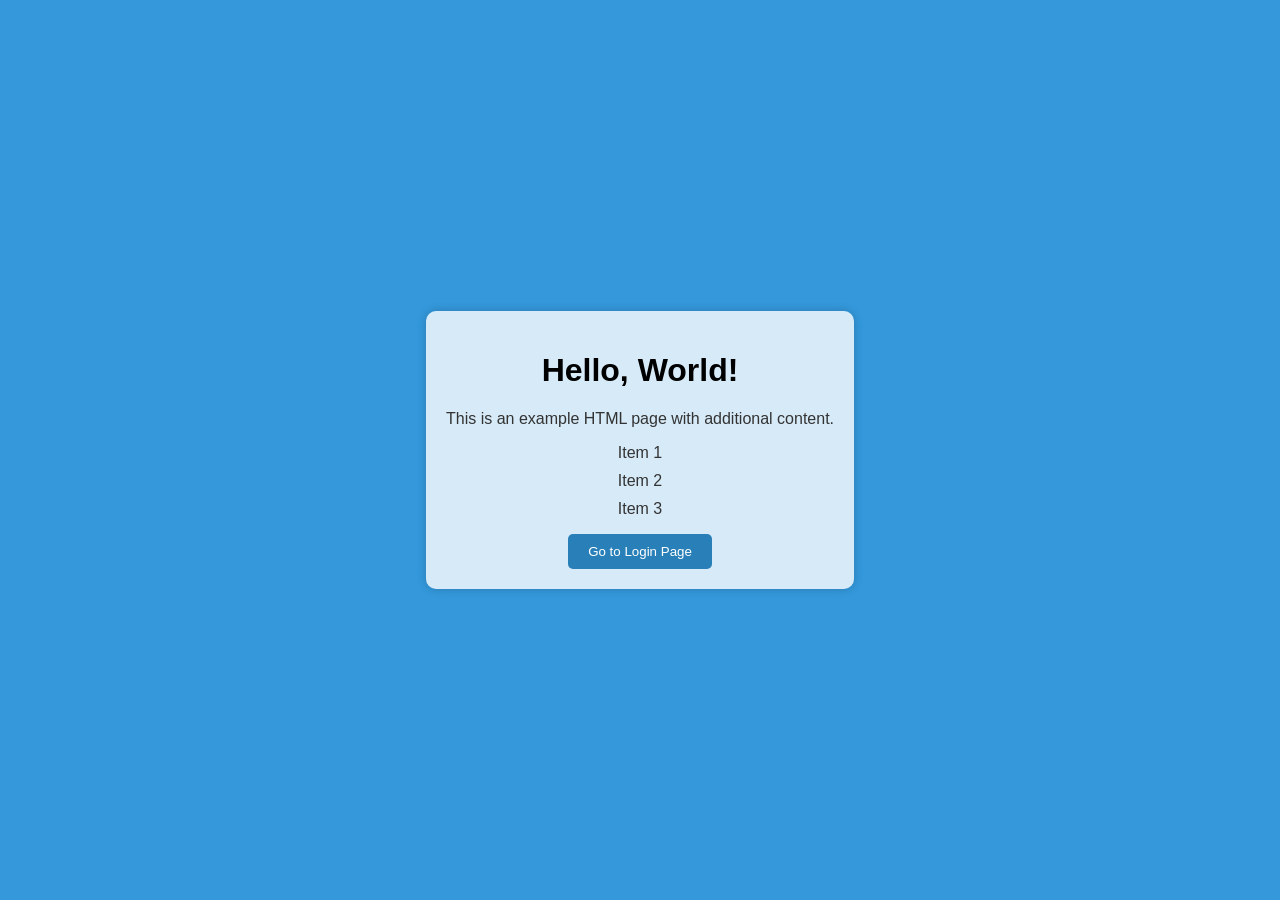
<file: target/classes/templates/index.html>
<!DOCTYPE html>
<html>
<head>
    <title>Hello Page</title>
    <style>
        body {
            font-family: Arial, sans-serif;
            background-color: #3498db;
            text-align: center;
            margin: 0;
            padding: 0;
            color: #fff;
            display: flex;
            justify-content: center;
            align-items: center;
            height: 100vh; /* Высота контейнера равна высоте экрана */
        }

        h1 {
            color: #000; /* Черный цвет текста заголовка */
        }

        .container {
            background-color: rgba(255, 255, 255, 0.8);
            padding: 20px;
            max-width: 600px;
            border-radius: 10px;
            box-shadow: 0 0 10px rgba(0, 0, 0, 0.2);
            color: #333;
        }

        p {
            color: #333;
        }

        ul {
            list-style: none;
            padding: 0;
        }

        li {
            margin-bottom: 10px;
        }

        button {
            background-color: #2980b9;
            color: #fff;
            border: none;
            border-radius: 5px;
            padding: 10px 20px;
            cursor: pointer;
            transition: background-color 0.3s;
        }

        button:hover {
            background-color: #3498db;
        }
    </style>
</head>
<body>
<div class="container">
    <h1>Hello, World!</h1>
    <p>This is an example HTML page with additional content.</p>
    <ul>
        <li>Item 1</li>
        <li>Item 2</li>
        <li>Item 3</li>
    </ul>
    <button onclick="redirectToLoginPage()">Go to Login Page</button>
</div>

<script>
    function redirectToLoginPage() {
        window.location.href = '/xploring.pl/login';
    }
</script>
</body>
</html>
</file>
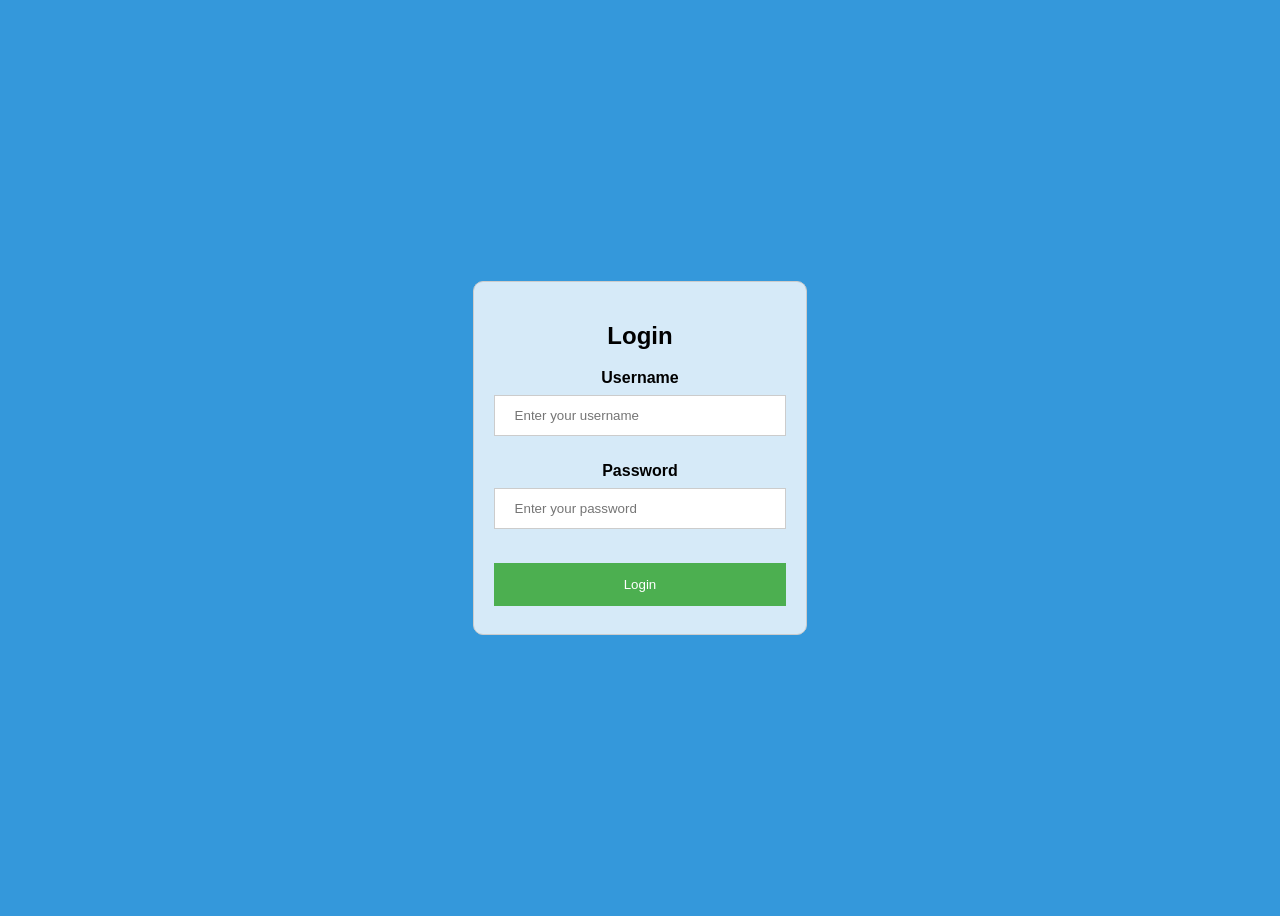
<file: target/classes/templates/login.html>
<!DOCTYPE html>
<html>
<head>
    <title>Login Page</title>
    <style>
        body {
            display: flex;
            justify-content: center;
            align-items: center;
            height: 100vh; /* Высота контейнера равна высоте экрана */
            text-align: center;
            font-family: Arial, sans-serif;
            background-color: #3498db; /* Цвет фона страницы */
        }

        .container {
            max-width: 300px;
            padding: 20px;
            background-color: rgba(255, 255, 255, 0.8); /* Цвет фона контейнера */
            border: 1px solid #ccc; /* Рамка контейнера */
            border-radius: 10px;
        }

        input[type="text"], input[type="password"] {
            width: 100%;
            padding: 12px 20px;
            margin: 8px 0;
            display: inline-block;
            border: 1px solid #ccc;
            box-sizing: border-box;
        }

        button {
            background-color: #4CAF50;
            color: white;
            padding: 14px 20px;
            margin: 8px 0;
            border: none;
            cursor: pointer;
            width: 100%;
        }

        button:hover {
            background-color: #45a049;
        }
    </style>
</head>
<body>
<div class="container">
    <h2>Login</h2>
    <form action="/login" method="post">
        <label for="username"><b>Username</b></label>
        <input type="text" placeholder="Enter your username" name="username" required><br><br>

        <label for "password"><b>Password</b></label>
        <input type="password" placeholder="Enter your password" name="password" required><br><br>

        <button type="submit">Login</button>
    </form>
</div>
</body>
</html>
</file>
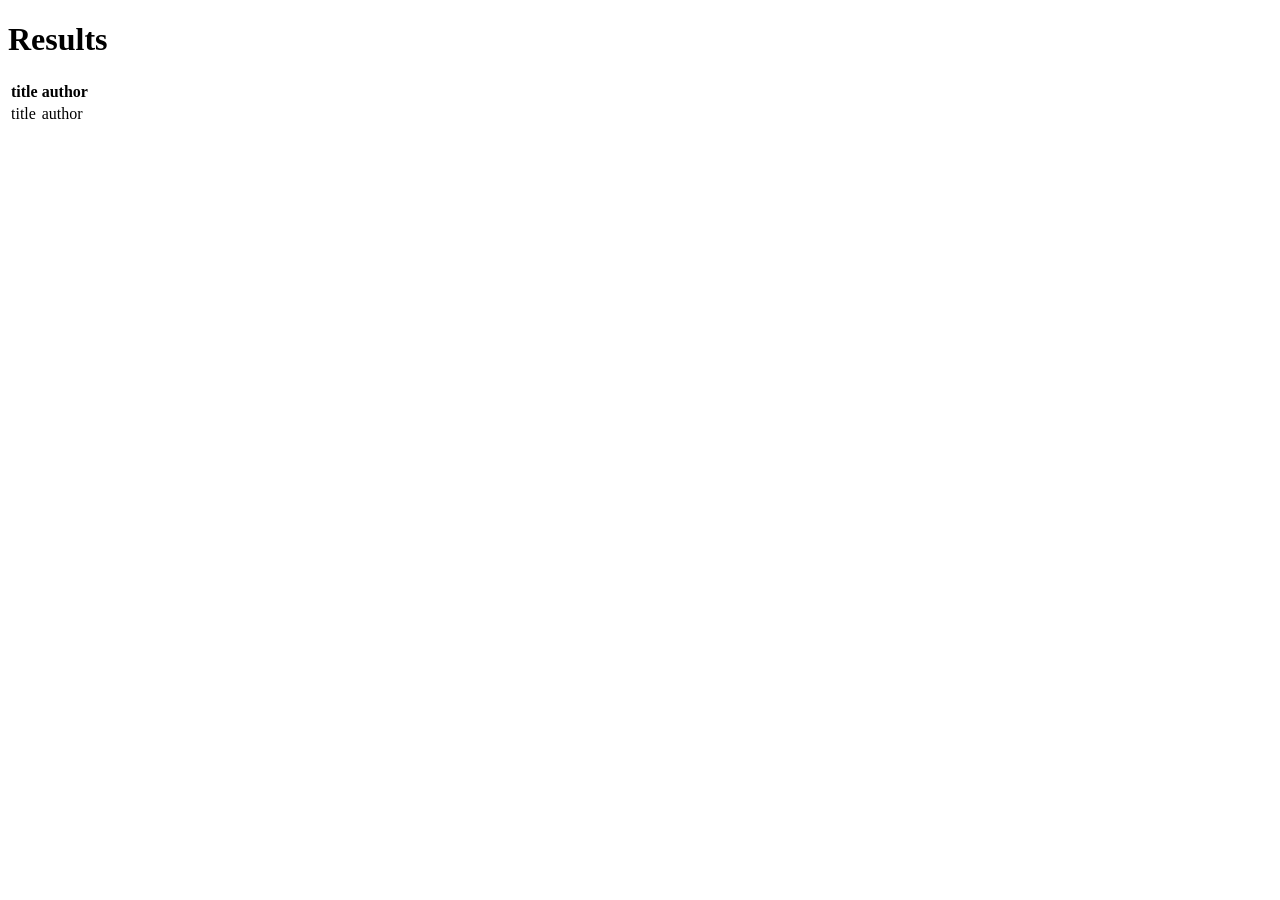
<file: src/main/java/xploring/pl/controller/results.html>
<!DOCTYPE html>
<html xmlns:th="http://www.thymeleaf.org">
<head>
    <title>Results</title>
</head>
<body>
<h1>Results</h1>
<table>
    <tr>
        <th>title</th>
        <th>author</th>
    </tr>
    <tr th:each="book : ${books}">
        <td th:text="${book.title}">title</td>
        <td th:text="${book.author}">author</td>
    </tr>
</table>
</body>
</html>
</file>
